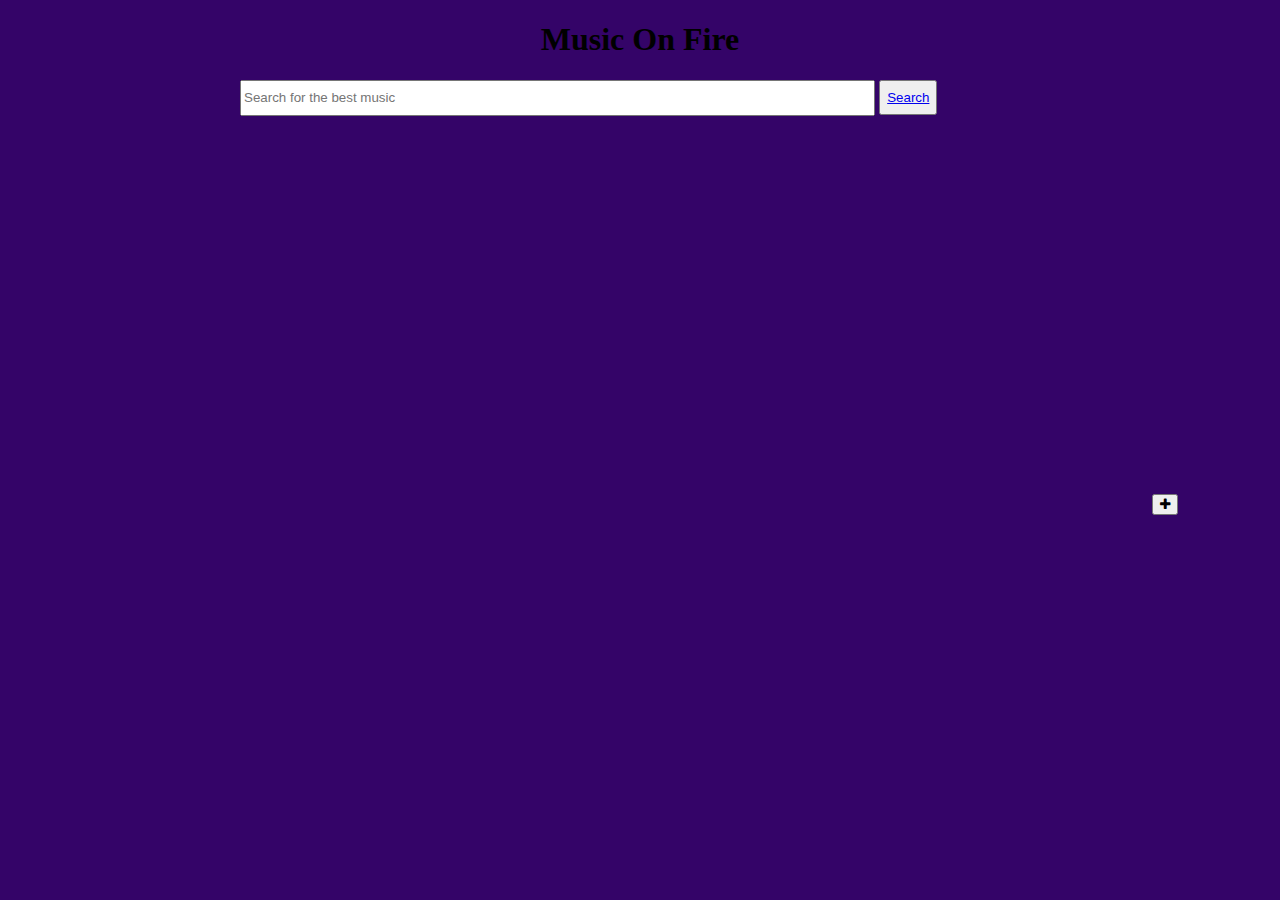
<file: index.html>
<!DOCTYPE html>
<html lang="en">
<head>
    <meta charset="UTF-8">
    <meta http-equiv="X-UA-Compatible" content="IE=edge">
    <meta name="viewport" content="width=device-width, initial-scale=1.0">
    <link rel="stylesheet" href="style.css">
    <link rel="stylesheet" href="https://cdnjs.cloudflare.com/ajax/libs/font-awesome/4.7.0/css/font-awesome.min.css">
    <title>Music On Fire</title>
</head>
<body>
    <h1 width="auto">Music On Fire</h1>

    <div id="inputText">
         <input a href="results.html" type="text" id="inputText" placeholder="Search for the best music">
         <a href="results.html"><button id="searchButton" type="submit" style="height: 35px;">Search</a>
    </div>

    <div class="addButton tooltip"> 
        <button class="btn" title="Add missing music">
        <i class="fa fa-plus"></i>
        </button> 
    </div>

    <script src="index.js"></script>
</body>
</html>
</file>
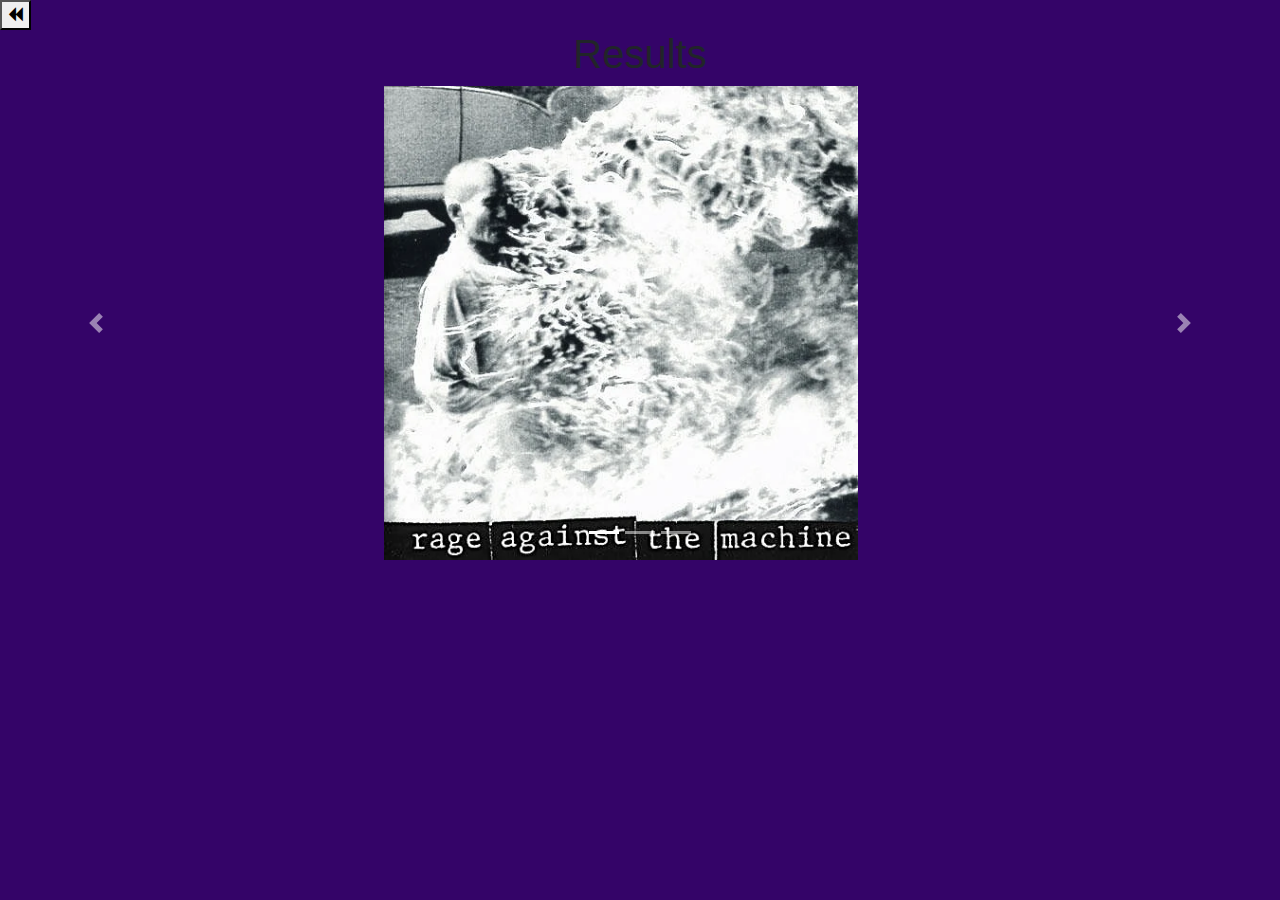
<file: results.html>
<!DOCTYPE html>
<html lang="en">
<head>
    <meta charset="UTF-8">
    <meta http-equiv="X-UA-Compatible" content="IE=edge">
    <meta name="viewport" content="width=device-width, initial-scale=1.0">
    <link rel="stylesheet" href="https://maxcdn.bootstrapcdn.com/bootstrap/4.0.0/css/bootstrap.min.css" integrity="sha384-Gn5384xqQ1aoWXA+058RXPxPg6fy4IWvTNh0E263XmFcJlSAwiGgFAW/dAiS6JXm" crossorigin="anonymous">
    <link rel="stylesheet" href="style.css">
    <link rel="stylesheet" href="https://cdnjs.cloudflare.com/ajax/libs/font-awesome/4.7.0/css/font-awesome.min.css">
    <title>Results</title>
</head>
<body>
    
    <a href="index.html"> <button type="button"><i class="fa fa-backward"></i></button> </a>

    <h1> Results </h1>

<div id="carouselExampleIndicators" class="carousel slide" data-ride="carousel">
    <ol class="carousel-indicators">
      <li data-target="#carouselExampleIndicators" data-slide-to="0" class="active"></li>
      <li data-target="#carouselExampleIndicators" data-slide-to="1"></li>
      <li data-target="#carouselExampleIndicators" data-slide-to="2"></li>
    </ol>
    <div class="carousel-inner">
      <div class="carousel-item active">
        <img class="d-block w-100" src="images/ratm.jpg" alt="Rage Against the Machine" >
      </div>
      <div class="carousel-item">
        <img class="d-block w-100" src="images/crimson.jpg" alt="In the Court of the Crimson King" >
      </div>
      <div class="carousel-item">
        <img class="d-block w-100" src="images/beastie.jpg" alt="Paul's Boutique" >
      </div>
      <div class="carousel-item">
        <img class="d-block w-100" src="images/paranoid.jpg" alt="Paranoid">
      </div>
    </div>
    <a class="carousel-control-prev" href="#carouselExampleIndicators" role="button" data-slide="prev">
      <span class="carousel-control-prev-icon" aria-hidden="true"></span>
      <span class="sr-only">Previous</span>
    </a>
    <a class="carousel-control-next" href="#carouselExampleIndicators" role="button" data-slide="next">
      <span class="carousel-control-next-icon" aria-hidden="true"></span>
      <span class="sr-only">Next</span>
    </a>
  </div>

  <script src="https://code.jquery.com/jquery-3.2.1.slim.min.js" integrity="sha384-KJ3o2DKtIkvYIK3UENzmM7KCkRr/rE9/Qpg6aAZGJwFDMVNA/GpGFF93hXpG5KkN" crossorigin="anonymous"></script>
  <script src="https://cdnjs.cloudflare.com/ajax/libs/popper.js/1.12.9/umd/popper.min.js" integrity="sha384-ApNbgh9B+Y1QKtv3Rn7W3mgPxhU9K/ScQsAP7hUibX39j7fakFPskvXusvfa0b4Q" crossorigin="anonymous"></script>
  <script src="https://maxcdn.bootstrapcdn.com/bootstrap/4.0.0/js/bootstrap.min.js" integrity="sha384-JZR6Spejh4U02d8jOt6vLEHfe/JQGiRRSQQxSfFWpi1MquVdAyjUar5+76PVCmYl" crossorigin="anonymous"></script>
</body>
</html>
</file>
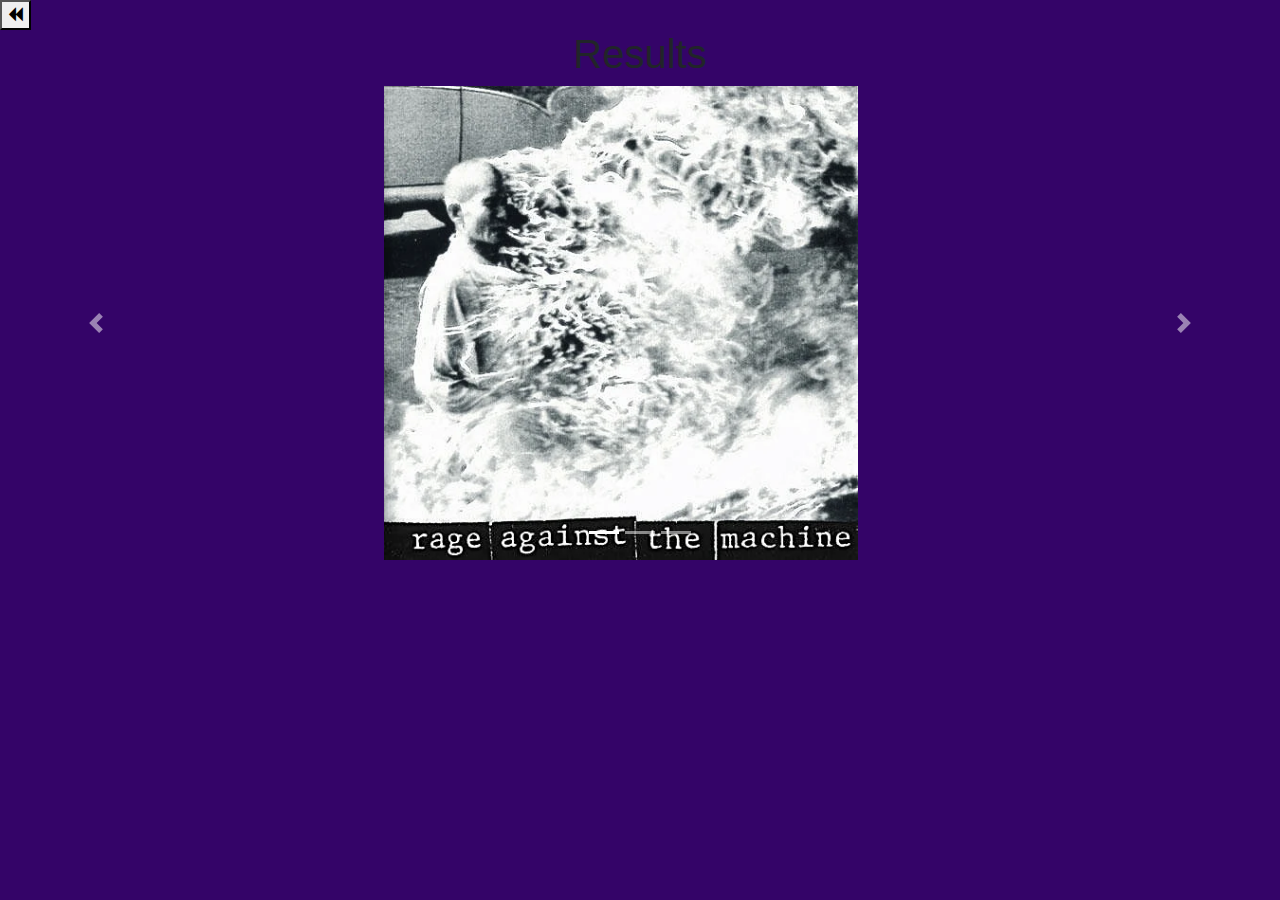
<file: templates/results.html>
<!DOCTYPE html>
<html lang="en">
<head>
    <meta charset="UTF-8">
    <meta http-equiv="X-UA-Compatible" content="IE=edge">
    <meta name="viewport" content="width=device-width, initial-scale=1.0">
    <link rel="stylesheet" href="https://maxcdn.bootstrapcdn.com/bootstrap/4.0.0/css/bootstrap.min.css" integrity="sha384-Gn5384xqQ1aoWXA+058RXPxPg6fy4IWvTNh0E263XmFcJlSAwiGgFAW/dAiS6JXm" crossorigin="anonymous">
    <link rel="stylesheet" href="../style.css">
    <link rel="stylesheet" href="https://cdnjs.cloudflare.com/ajax/libs/font-awesome/4.7.0/css/font-awesome.min.css">
    <title>Results</title>

</head>
<body>
    
    <a href="index.html"> <button type="button"><i class="fa fa-backward"></i></button> </a>

    <h1> Results </h1>



<div id="carouselExampleIndicators" class="carousel slide" data-ride="carousel">
    <ol class="carousel-indicators">
      <li data-target="#carouselExampleIndicators" data-slide-to="0" class="active"></li>
      <li data-target="#carouselExampleIndicators" data-slide-to="1"></li>
      <li data-target="#carouselExampleIndicators" data-slide-to="2"></li>
    </ol>
    <div class="carousel-inner">
      <div class="carousel-item active">
        <img class="d-block w-100" src="../images/ratm.jpg" alt="Rage Against the Machine" >
      </div>
      <div class="carousel-item">
        <img class="d-block w-100" src="../images/crimson.jpg" alt="In the Court of the Crimson King" >
      </div>
      <div class="carousel-item">
        <img class="d-block w-100" src="../images/beastie.jpg" alt="Paul's Boutique" >
      </div>
      <div class="carousel-item">
        <img class="d-block w-100" src="../images/paranoid.jpg" alt="Paranoid">
      </div>
    </div>
    <a class="carousel-control-prev" href="#carouselExampleIndicators" role="button" data-slide="prev">
      <span class="carousel-control-prev-icon" aria-hidden="true"></span>
      <span class="sr-only">Previous</span>
    </a>
    <a class="carousel-control-next" href="#carouselExampleIndicators" role="button" data-slide="next">
      <span class="carousel-control-next-icon" aria-hidden="true"></span>
      <span class="sr-only">Next</span>
    </a>
  </div>

  <script src="https://code.jquery.com/jquery-3.2.1.slim.min.js" integrity="sha384-KJ3o2DKtIkvYIK3UENzmM7KCkRr/rE9/Qpg6aAZGJwFDMVNA/GpGFF93hXpG5KkN" crossorigin="anonymous"></script>
  <script src="https://cdnjs.cloudflare.com/ajax/libs/popper.js/1.12.9/umd/popper.min.js" integrity="sha384-ApNbgh9B+Y1QKtv3Rn7W3mgPxhU9K/ScQsAP7hUibX39j7fakFPskvXusvfa0b4Q" crossorigin="anonymous"></script>
  <script src="https://maxcdn.bootstrapcdn.com/bootstrap/4.0.0/js/bootstrap.min.js" integrity="sha384-JZR6Spejh4U02d8jOt6vLEHfe/JQGiRRSQQxSfFWpi1MquVdAyjUar5+76PVCmYl" crossorigin="anonymous"></script>
</body>
</html>
</file>
<file: style.css>
h1 {
    text-align:center;
}

#inputText {
    display: inline-block;
    /* margin-right: 20%; */
    margin-left: 120PX;
    width: 70%;
    height: 30px;
}

.addButton {
    width: 15px;
    height: 20px;
    margin-left: 90%;
    margin-top: 30%;
}

body {
  background-color: #340468;
  margin: 0;
}

.searchButton {

    height: 40px;
}

.carousel-item{
    width: 37%;
    margin-left: 30%;
}
</file>
